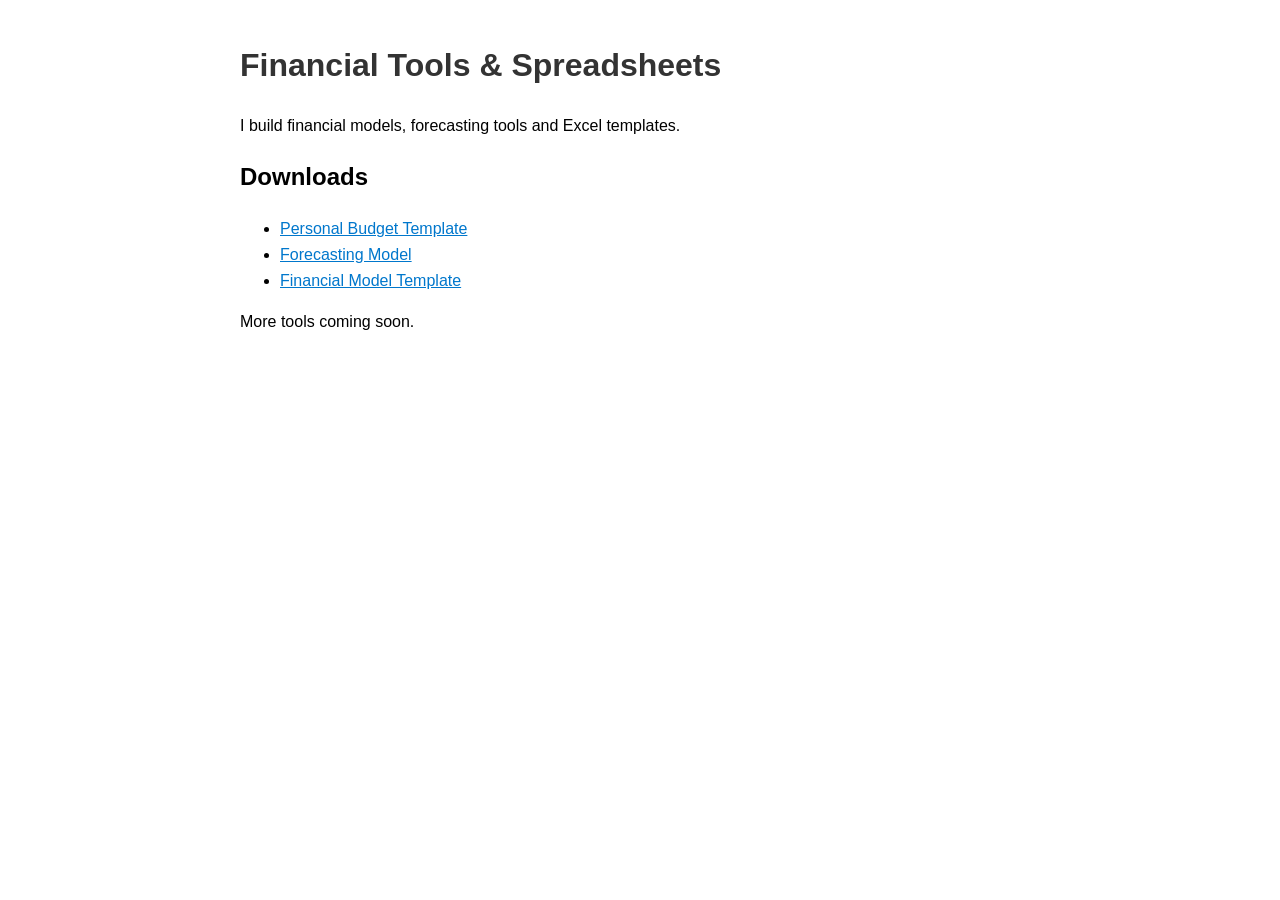
<file: index.html>
<!DOCTYPE html>
<html>
<head>
<title>Ben Holt Tools</title>
<style>

body {
    font-family: Arial, sans-serif;
    max-width: 800px;
    margin: 40px auto;
    line-height: 1.6;
}

h1 {
    color: #333;
}

a {
    color: #0077cc;
}

</style>
</head>

<body>

<h1>Financial Tools & Spreadsheets</h1>

<p>I build financial models, forecasting tools and Excel templates.</p>

<h2>Downloads</h2>

<ul>
<li><a href="#">Personal Budget Template</a></li>
<li><a href="#">Forecasting Model</a></li>
<li><a href="#">Financial Model Template</a></li>
</ul>

<p>More tools coming soon.</p>

</body>
</html>
</file>
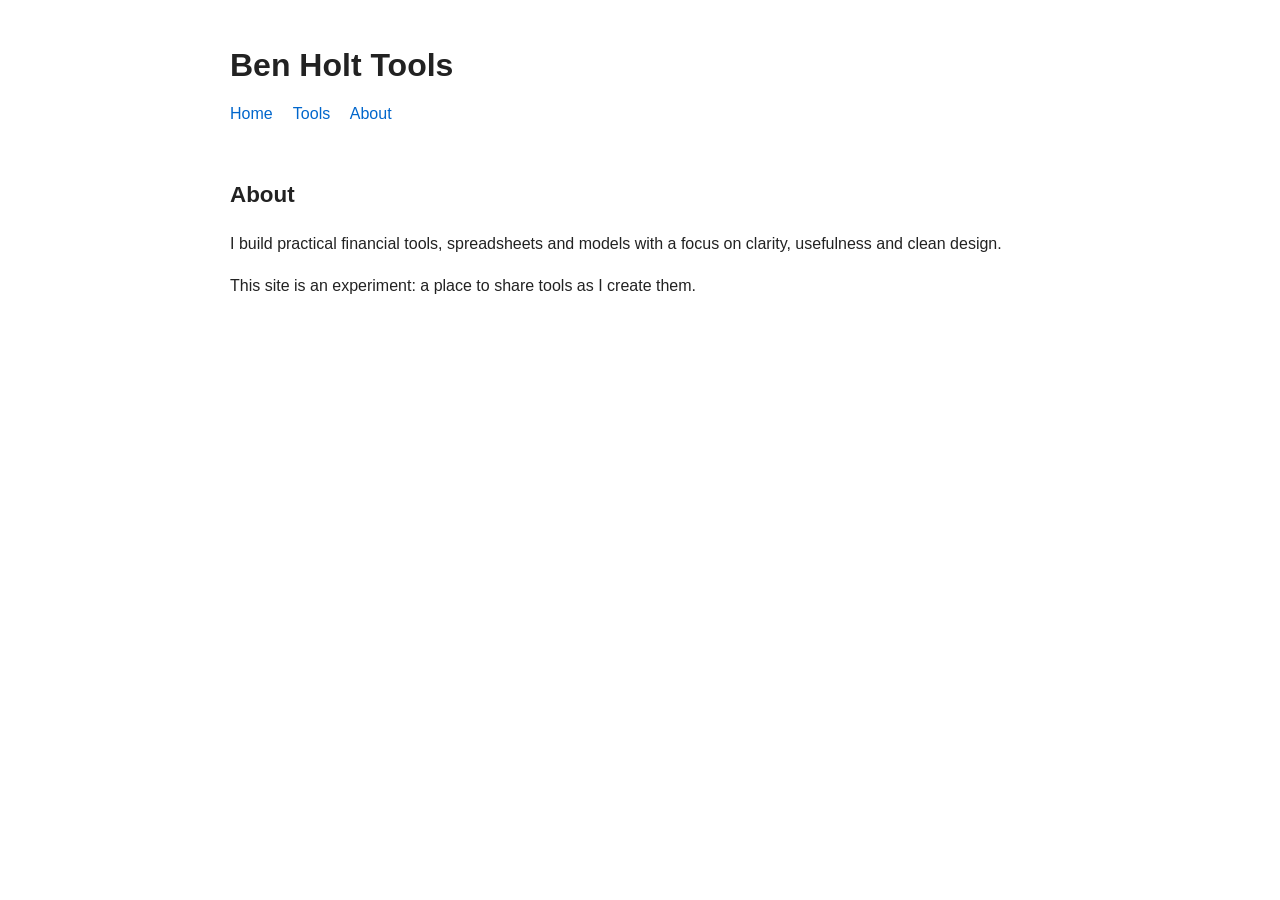
<file: about.html>
<!DOCTYPE html>
<html lang="en">
<head>
  <meta charset="UTF-8">
  <meta name="viewport" content="width=device-width, initial-scale=1.0">
  <title>About | Ben Holt Tools</title>
  <link rel="stylesheet" href="style.css">
</head>
<body>
  <header>
    <h1>Ben Holt Tools</h1>
    <nav>
      <a href="index.html">Home</a>
      <a href="tools.html">Tools</a>
      <a href="about.html">About</a>
    </nav>
  </header>

  <main>
    <h2>About</h2>
    <p>
      I build practical financial tools, spreadsheets and models with a focus on clarity, usefulness and clean design.
    </p>

    <p>
      This site is an experiment: a place to share tools as I create them.
    </p>
  </main>
</body>
</html>
</file>
<file: style.css>
body {
  font-family: Arial, sans-serif;
  max-width: 820px;
  margin: 40px auto;
  padding: 0 20px;
  line-height: 1.6;
  color: #222;
  background: #fff;
}

header {
  margin-bottom: 40px;
}

h1 {
  margin-bottom: 10px;
  font-size: 2rem;
}

h2 {
  margin-top: 0;
  font-size: 1.4rem;
}

nav {
  margin-top: 10px;
}

nav a {
  margin-right: 16px;
  text-decoration: none;
  color: #0066cc;
}

nav a:hover {
  text-decoration: underline;
}

main {
  padding-top: 10px;
}

ul {
  padding-left: 20px;
}

li {
  margin-bottom: 10px;
}

.intro {
  max-width: 700px;
  margin-bottom: 30px;
}

.tool-list {
  display: grid;
  gap: 20px;
}

.tool-card {
  border: 1px solid #e5e5e5;
  border-radius: 10px;
  padding: 20px;
  background: #fafafa;
}

.tool-card h3 {
  margin-top: 0;
  margin-bottom: 10px;
  font-size: 1.15rem;
}

.tool-card p {
  margin-top: 0;
  margin-bottom: 16px;
}

.button {
  display: inline-block;
  padding: 10px 16px;
  text-decoration: none;
  border: 1px solid #222;
  border-radius: 8px;
  color: #222;
  background: #fff;
}

.button:hover {
  background: #f2f2f2;
}
</file>
